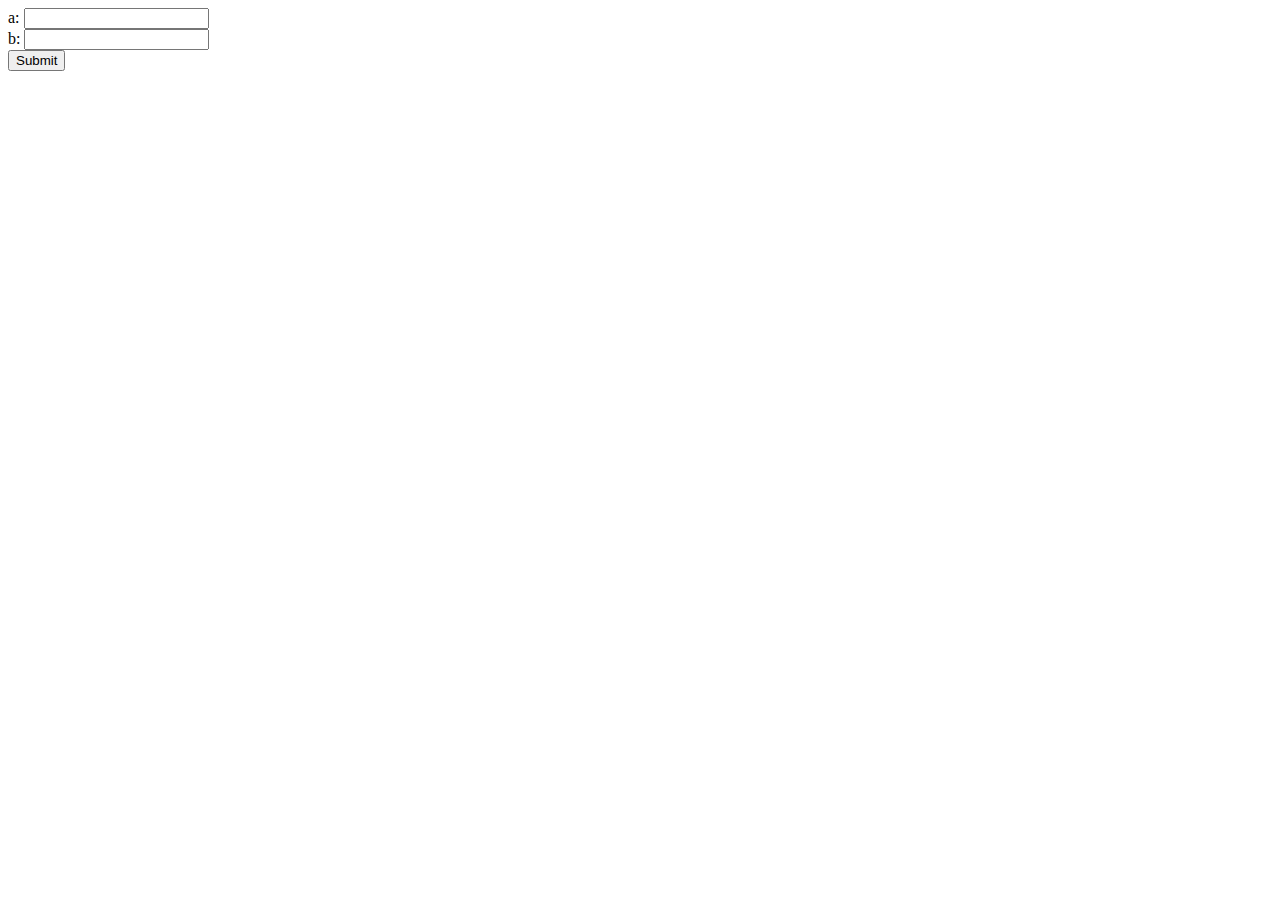
<file: Web_02_a/web/index.html>
<!DOCTYPE html>
<!--
Click nbfs://nbhost/SystemFileSystem/Templates/Licenses/license-default.txt to change this license
Click nbfs://nbhost/SystemFileSystem/Templates/JSP_Servlet/Html.html to edit this template
-->
<html>
    <head>
        <title>TODO supply a title</title>
        <meta charset="UTF-8">
        <meta name="viewport" content="width=device-width, initial-scale=1.0">
    </head>
    <body>
        <form action="MainController" method="get">
            a: <input type="text" name="txtA"/> <br/>
            b: <input type="text" name="txtB"/> <br/>
            <input type="submit" value="Submit"/>
        </form>
    </body>
</html>
</file>
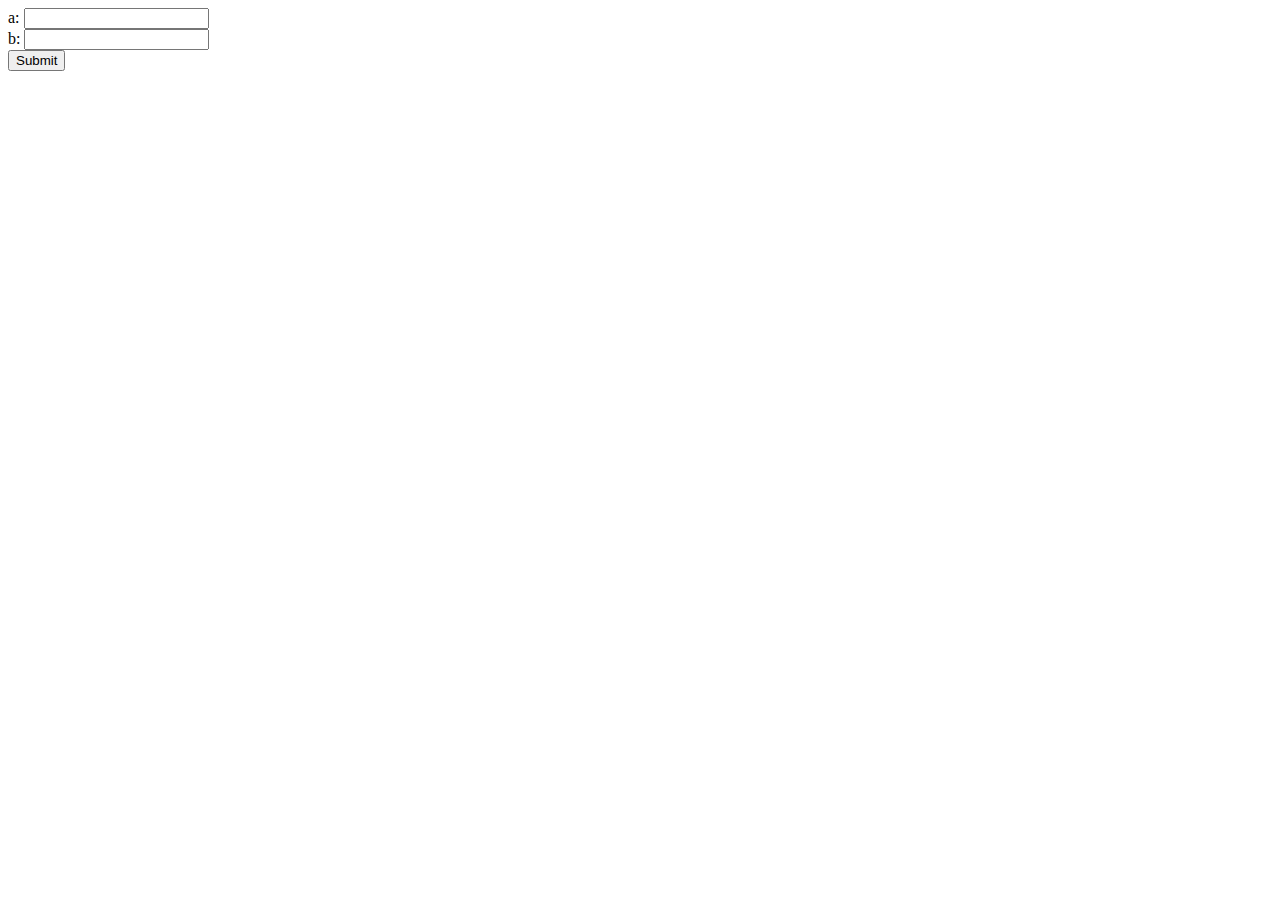
<file: Web_02_a_Tulam/web/index.html>
<!DOCTYPE html>
<!--
Click nbfs://nbhost/SystemFileSystem/Templates/Licenses/license-default.txt to change this license
Click nbfs://nbhost/SystemFileSystem/Templates/JSP_Servlet/Html.html to edit this template
-->
<html>
    <head>
        <title>TODO supply a title</title>
        <meta charset="UTF-8">
        <meta name="viewport" content="width=device-width, initial-scale=1.0">
    </head>
    <body>
        <form action="MainController" method="get">
            a: <input type="text" name="txtA"> <br/>
            b: <input type="text" name="txtB"> <br/>
            <input type="submit" name="Submit">
        </form>
    </body>
</html>
</file>
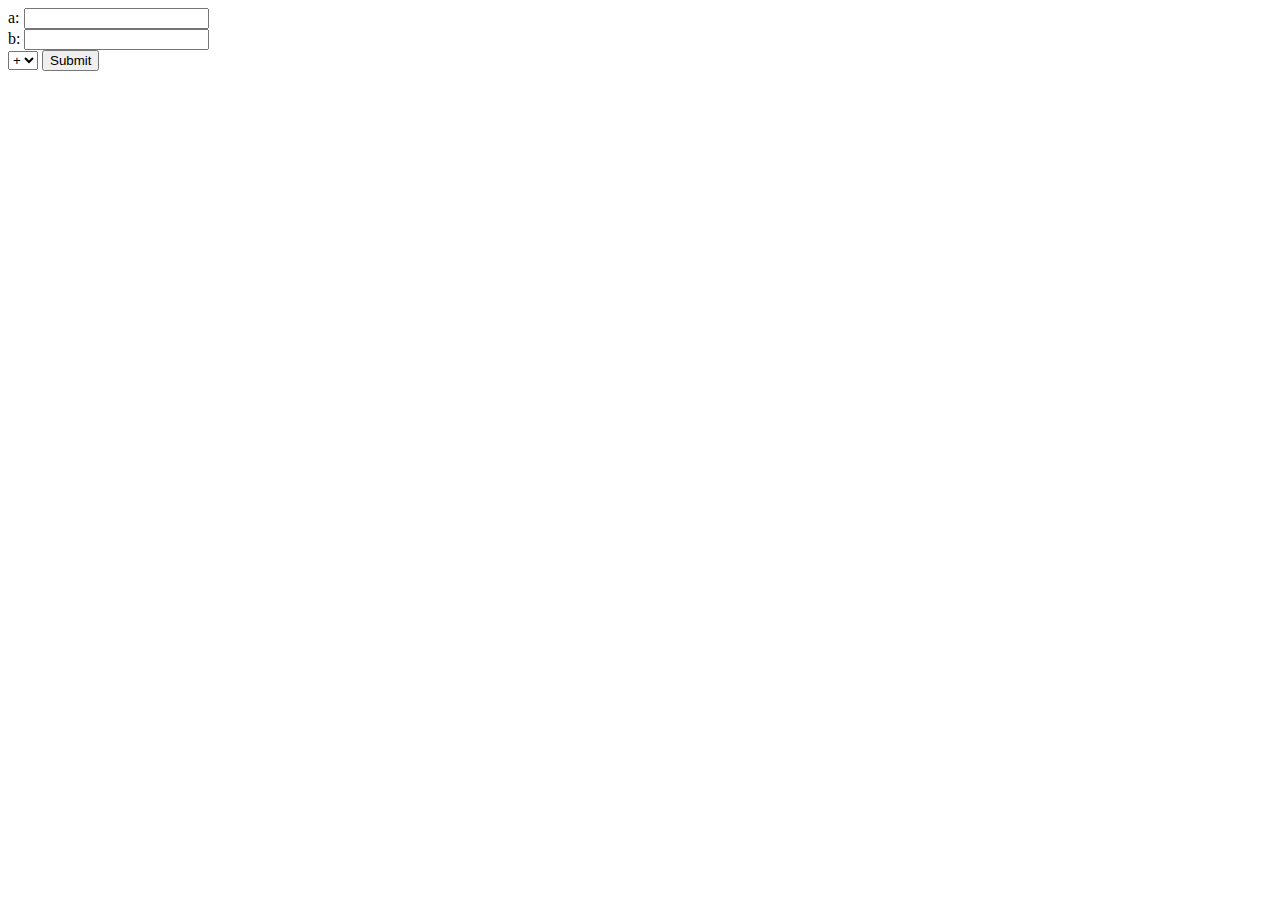
<file: Web_02_b/web/index.html>
<!DOCTYPE html>
<!--
Click nbfs://nbhost/SystemFileSystem/Templates/Licenses/license-default.txt to change this license
Click nbfs://nbhost/SystemFileSystem/Templates/JSP_Servlet/Html.html to edit this template
-->
<html>
    <head>
        <title>TODO supply a title</title>
        <meta charset="UTF-8">
        <meta name="viewport" content="width=device-width, initial-scale=1.0">
    </head>
    <body>
        <form action="MainController" method="get">
            a: <input type="text" name="txtA"><br/>
            b: <input type="text" name="txtB"><br/>
            
            <select name="txtOp">
                <option value="+">+</option>
                <option value="-">-</option>
                <option value="*">*</option>
                <option value="/">/</option>
            </select>
            <input type="submit" name="Submit">
        </form>
    </body>
</html>
</file>
